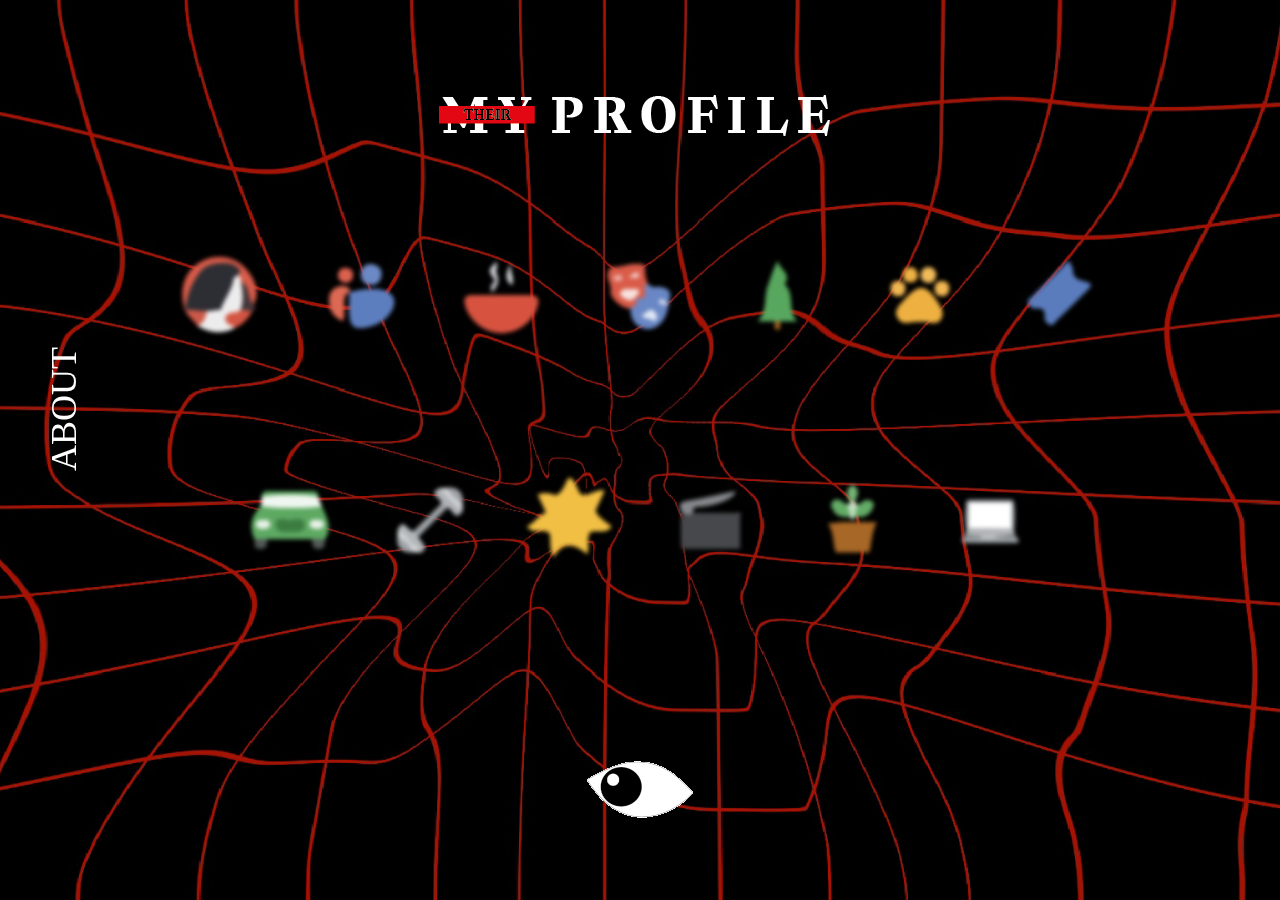
<file: index.html>
<!DOCTYPE html>
<html lang="en">
<head>
    <meta charset="UTF-8">
    <meta http-equiv="X-UA-Compatible" content="IE=edge">
    <meta name="viewport" content="width=device-width, initial-scale=1.0">
    <title>their profile</title>
    <link rel="stylesheet" href="style.css">
    <link rel="stylesheet" href="print.css">
<script src="modals.js"></script>

</head>
<body>

<div class="title">
  <div><a href="profile.html"><img src="title.png" alt=""> </a> </div>
  </div>

    <div class="about-container">
      <a class="about" href="about.html">ABOUT</a>
      </div>
    <div class="flex-container">
        <div id="items" onclick="openModal(this)"><img src="items for women.png" alt=""></div >
        <div id="registro" onclick="openModal(this)"><img src="registro civil.png"></div>
        <div id="food" onclick="openModal(this)" ><img src="food.png" alt=""></div>
        <div id="entret" onclick="openModal(this)"><img src="entreteintment.png" alt=""></div>
        <div id="outdoors" onclick="openModal(this)"><img src="outdoors.png" alt=""></div>
        <div id="pets" onclick="openModal(this)"><img src="pets.png" alt=""></div>
        <div id="night" onclick="openModal(this)"><img src="Night Life.png" alt=""></div>
        <div id="cars" onclick="openModal(this)"><img src="cars.png" alt=""></div>
        <div id="fitness" onclick="openModal(this)"><img src="fitness.png" alt=""></div>
        <div id="comics" onclick="openModal(this)"><img src="comics.png" alt=""></div>
        <div id="movies" onclick="openModal(this)"><img src="movies.png" alt=""></div>
        <div id="jardineria" onclick="openModal(this)"><img src="jardineria.png"></div>
        <div id="computacion" onclick="openModal(this)"><img src="computacion.png"></div>
      

      </div>
  <div class="eye-container">
    <a href="sos.html"> <img src="eye.gif" alt=""></a>

  </div>  



     <!-- The Modal -->

      <div id="itemsmodal" class="modal">

        <!-- Modal content -->
        <div class="modal-content">
          <span class="close">&times;</span>
          <p>
            <b>21.04</b>
            <br><b>9.43. search.</b> <i> camaras reflex: top 16 recomendaciones</i></br>
            <br></br>
            <b>22.04</b>
            <br><b>23.14.</b>visit. <i>bershka worldwide</i></br>
            <br></br>
            <b>20.04</b>
            <br><b>19.22.</b> visit. <i>pull and bear</i></br>
            <br></br>
            <b>11.04</b>
            <br><b>19.19</b> visit. <i>missguided eu: women's clothers | online shopping & fashion </i></br>
            <b>17.55.</b> visit. <i>petrizzo</i>
            <br/><b>17.14.</b> visit. <i> morphe eyeshados palettes, lip colors, makeup brushes & more</i></br>
            </p>
            </div>
      </div>

      <!-- The Modal -->

     <div id="registromodal" class="modal">

      <!-- Modal content -->
      <div class="modal-content">
        <span class="close">&times;</span>
        <p>
          <b>22.05</b>
            <br><b>21.44</b> visit.<i> huurtoeslag!?! All you need to know about Dutch rental allowance in... </i></br>
            <br></br>
            <b>20.05</b>
            <br>01.13</b> visit.<i> Romantic cinema - Netflix </i></br>
            <br></br>
            <b>09.05</b>
            <br><b>8.25</b> visit.<i> SSH - housing zwolle </i></br>
            <br></br>
            <b>20.04</b>
            <br><b>23.25</b> visit.<i> Rental Apartments Zwolle </i></br>
            </p>
          </div>
    </div>


    <!-- The Modal -->

     <div id="foodmodal" class="modal">

          <!-- Modal content -->
          <div class="modal-content">
            <span class="close">&times;</span>
            <p>
              <b>02.05</b>
            <br><b>14.25.</b> search.<i> croquetas de atún</i></br>
            <b>14.22.</b>search. <i>Recetas de comida para evitar la inflamación fáciles y deliciosas.</i>
            <br></br>
            <b>01.05</b>
            <br><b>01.21.</b>search<i>la marihuana y una dieta de reflujo ácido</i></br>
            <br></br>
            <b>17.04</b>
            <br><b>23.18</b> visit. <i>itinari.com. celebrando la pascua en la república checa</i></br>
            <b>16.24</b> visit. <i>cheescake de oreo frìo </i>
          <b>15.15.</b> visit. <i> cravings journal. cheescake de oreo</i>
          </p>
              </div>
      </div>

  
    
     <!-- The Modal -->

     <div id="entretmodal" class="modal">
       
      <!-- Modal content -->
      <div class="modal-content">
        <span class="close">&times;</span>
        <p>
          <p>
            <b>30.05</b>
            <br><b>10.19</b> used.<i> spotify </i> </br>
          <b>09.24</b> used.<i>spotify</i></br>
          <b>08.50</b> used.<i>spotify</i> </br>
       <b>08.49</b> used.<i>netflix</i> </br>
            </p>
          </div>
    </div>
     
    <!-- The Modal -->

         <div id="outdoorsmodal" class="modal">

          <!-- Modal content -->
          <div class="modal-content">
            <span class="close">&times;</span>
            <p>
              <b>20.04</b>
              <br><b>13.25.</b> search.<i> Amterdam, North Holland, Netherlands Today, Tonight</i></br>
              <b>12.19.</b> visit. <i>Amsterdam wather in may</i>
              <br></br>
              <b>01.05</b>
              <br><b>13.35</b>visit.<i> tulpenroute Flevoland </i></br>
              <br></br>
              <b>17.05</b>
              <br><b>13.35</b>visit.<i> Self-isolationf after (self)testing positive for coronavirus covid-19 | government.nl </i></br>
              <br></br>
              <b>14.05</b>
              <br><b>13.57</b> visit.<i> Eye Filmmuseum - Amsterdam </i></br>
              <br></br>
              <b>17.05</b>
              <br><b>13.35</b>visit.<i> must-follow product photography tips </i></br>
              </p>
              
              
              
              </p>
              </div>
            
              </div>
        </div>

             <!-- The Modal -->

     <div id="petsmodal" class="modal">

      <!-- Modal content -->
      <div class="modal-content">
        <span class="close">&times;</span>
        <p>
          <b>02.04</b>
        </br><b>16.51</b>visit.<i> best 10 hair salon for pets </i><br>
          <br><b>16.50</b>visit.<i>Meke Perrquería - Peluquería canina las condes</i></br>
          <br></br>
          <b>21.12</b>
          <br><b>18.40</b> visit.<i> Peces Koi: symbolic fish </i></br>
          <br></br>
          <b>04.12</b>
          <br><b>14.33</b> visit.<i> Why do dogs lick | Purina </i></br>
          </p>
          </div>
    </div>

    <div id="nightmodal" class="modal">

      <!-- Modal content -->
      <div class="modal-content">
        <span class="close">&times;</span>
        <p>
          <b>30.05</b>
        <br><b>12.23</b> used. <i> Instagram </i></br>
          <b>10.18</b> used.<i> Spotify</i>
          <br></br>
          <b>28.05</b>
          <br><b>14.17</b> visit.<i> Ziggo Dome - Justin Bieber </i></br>
          <br></br>
          <b>18.05</b>
          <br><b>20.08</b> visit.<i> Buy ACT II Butter popcorn </i></br>
          <br></br>
          <b>01.05</b>
          <br><b>03.01</b> visit.<i> top 7 mind blowing movies on amazon prime </i></br>
          <b>03.01</b> visity.<i> the 51 best comedies on amazon prime video to laugh</i>
          </p>
          </div>
    </div>
         <!-- The Modal -->

      <div id="carsmodal" class="modal">

    <!-- Modal content -->
    <div class="modal-content">
      <span class="close">&times;</span>
      <p>
        <b>yesterday</b>
        <br><b>13.26. </b> used. <i> Life360: find family and friends</i></br>
        <br></br>
        <b>22.05</b>
        <br><b>00.05.</b>visit. <i>Formula 1</i></br>
        <br></br>
        <b>13.05</b>
        <br><b>13.01.</b> visit. <i>acampada libre en Suiza - Caravanya</i></br>
        </div>
       </div>
    
       <div id="fitnessmodal" class="modal">

        <!-- Modal content -->
        <div class="modal-content">
          <span class="close">&times;</span>
          <p>
            <b>today</b>
            <br><b>8.28. </b> used.<i> Galaxy Wereable (samsung gear)</i></br>
            <br></br>
            <b>29.05</b>
            <br><b>18.35.</b>visit. <i>Bekijk de sportieve damesschoenen | skechers</i></br>
            <br></br>
            <b>19.05</b>
            <br><b>22.41.</b> have seen. <i>Lazy Girl full body WORKOUT</i></br>
            </div>
           </div>

       <div id="comicsmodal" class="modal">

            <!-- Modal content -->
            <div class="modal-content">
              <span class="close">&times;</span>
              <p>
                <b>today</b>
                <br><b>8.37. </b> used.<i> Goodreads.</i></br>
                <br></br>
                <b>09.06</b>
                <br><b>16.01.</b>visit. <i>stranger things | netflix.</i></br>
                <br></br>
                <b>06.06</b>
                <br><b>0.24.</b> visit. <i>guitar hero drum set - amazon.com.</i></br>
                <br></br> 
                <b>24.05</b>
                <br><b>15.47.</b> visit. <i>Jason Momoa evita que Amber Heard sea despedida de la secuela de Aquaman.</i></br>
                <br></br>
                <b>01.05</b>
                <br><b>13.30.</b> visit. <i>Marvel revels where the soul stone has been - cinemascomics.com</i></br>
                <br></br>
                </div>
               </div>
    
        <div id="moviesmodal" class="modal">
                <!-- Modal content -->
                <div class="modal-content">
                  <span class="close">&times;</span>
                  <p>
                    <b>10.06</b>
                    <br><b>01.04. </b> used.<i> VN Video Editor Maker VlogNow.</i></br>
                    <br></br>
                    <b>07.06</b>
                    <br><b>01.07. </b>visit. <i>Download oficcial VLC media player for Windows.</i></br>
                    <br></br>
                    <b>05.06</b>
                    <br><b>20.00.</b> visit. <i>Nueva Fujifilm X-H2S: caracteristicas, precio y ficha técnica</i></br>
                    <br></br> 
                    <b>02.06</b>
                    <br><b>16.53.</b> visit. <i>Canon EOS M6 Mark II, análisis: cuerpo de mirrorless con alma de...</i></br>
                    <b>16.30.</b> visit. <i>Un actor de Aquaman 2 brindó detalles de cómo fue trabajar con amber Heard</i></br>
                    <br></br>
                    </div>
                   </div>
 
        <div id="jardineriamodal" class="modal">
                    
          <!-- Modal content -->
         <div class="modal-content">
                      <span class="close">&times;</span>
                      <p>
                        <b>today</b>
                        <br><b>08.47 </b> visit.<i> como salvar suculentas quemadas por el sol - succulent avenue.</i></br>
                        <br></br>
                        <b>26.06</b>
                        <br><b>14.40. </b>visit. <i>Tallo pudriendose y negro: ¿qué hacer? - Archivo de Infojardín</i></br>
                        <br></br>
                        <b>05.06</b>
                        <br><b>19.56.</b> have seen. <i> Reproducir suculentas en agua - logros en 1 semana</i></br>
                        <b>19.45.</b> have seen. <i>Reproducir suculentas fácil y rápido 2018 - propagación por hoja</i></br>
                        <br></br>
                        </div>

    <div id="moviesmodal" class="modal">
       <!-- Modal content -->
        <div class="modal-content">
          <span class="close">&times;</span>
           <p>
            <b>10.06</b>
             <br><b>01.04. </b> used.<i> VN Video Editor Maker VlogNow.</i></br>
            <br></br>
            <b>07.06</b>
            <br><b>01.07. </b>visit. <i>Download oficcial VLC media player for Windows.</i></br>
            <br></br>
            <b>05.06</b>
            <br><b>20.00.</b> visit. <i>Nueva Fujifilm X-H2S: caracteristicas, precio y ficha técnica</i></br>
            <br></br> 
            <b>02.06</b>
            <br><b>16.53.</b> visit. <i>Canon EOS M6 Mark II, análisis: cuerpo de mirrorless con alma de...</i></br>
            <b>16.30.</b> visit. <i>Un actor de Aquaman 2 brindó detalles de cómo fue trabajar con amber Heard</i></br>
            <br></br>
            </div>
            </div>
    </html>
</file>
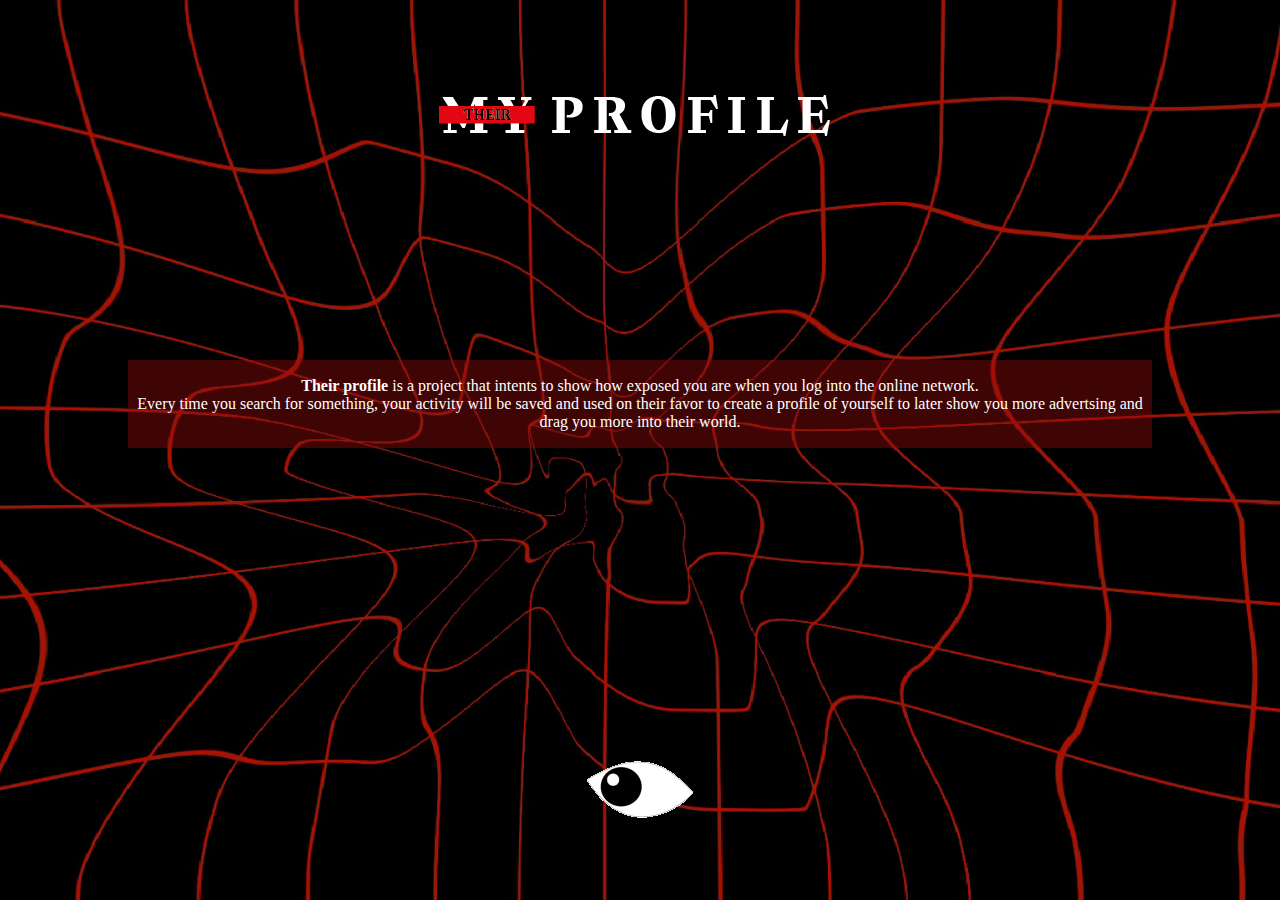
<file: about.html>
<!DOCTYPE html>
<html lang="en">
<head>
    <meta charset="UTF-8">
    <meta http-equiv="X-UA-Compatible" content="IE=edge">
    <meta name="viewport" content="width=device-width, initial-scale=1.0">
    <title>their profile</title>
    <link rel="stylesheet" href="style2.css">
</head>
<body>
  
    <div class="title">
        <div><a href="index.html"><img src="title.png" alt=""> </a> </div>
    </div>

<div class="text-container">
<p class="abouttext">
    <b>Their profile </b> is a project that intents to show how exposed you are when you log into the online network.
    <br>Every time you search for something, your activity will be saved and used on their favor to create a profile of yourself
    to later show you more advertsing and drag you more into their world. </br>
</p>
</div>


    <div class="eye-container">
        <a href="sos.html"> <img src="eye.gif" alt=""></a>
    
</body>
</html>
</file>
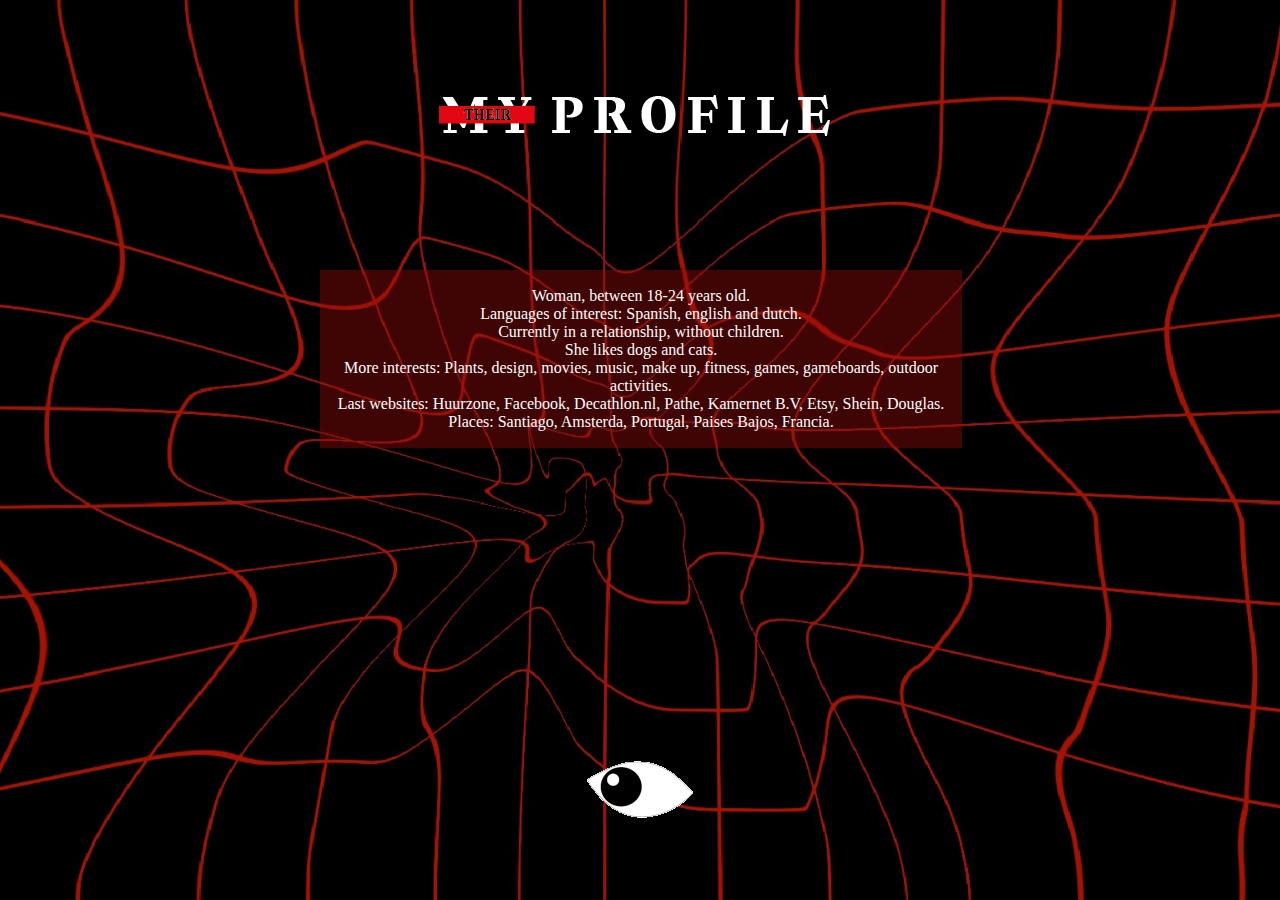
<file: profile.html>
<!DOCTYPE html>
<html lang="en">
<head>
    <meta charset="UTF-8">
    <meta http-equiv="X-UA-Compatible" content="IE=edge">
    <meta name="viewport" content="width=device-width, initial-scale=1.0">
    <title>their profile</title>
    <link rel="stylesheet" href="style4.css">
</head>
<body>
    
    <div class="title">
        <div><a href="index.html"><img src="title.png" alt=""> </a> </div>
    </div>
    <div class="text-container">
        <p class="abouttext">
           Woman, between 18-24 years old. 
           <br>Languages of interest: Spanish, english and dutch.
           <br>Currently in a relationship, without children.
           <br>She likes dogs and cats.
           <br>More interests:
           Plants, design, movies, music, make up, fitness, games, gameboards, outdoor activities.
           <br>Last websites: Huurzone, Facebook, Decathlon.nl, Pathe, Kamernet B.V, Etsy, Shein, Douglas.
           <br>Places: Santiago, Amsterda, Portugal, Paises Bajos, Francia.
        </p>
    </div>

    <div class="eye-container">
        <a href="sos.html"> <img src="eye.gif" alt=""></a>

    </div>
    </div>
</body>
</html>
</file>
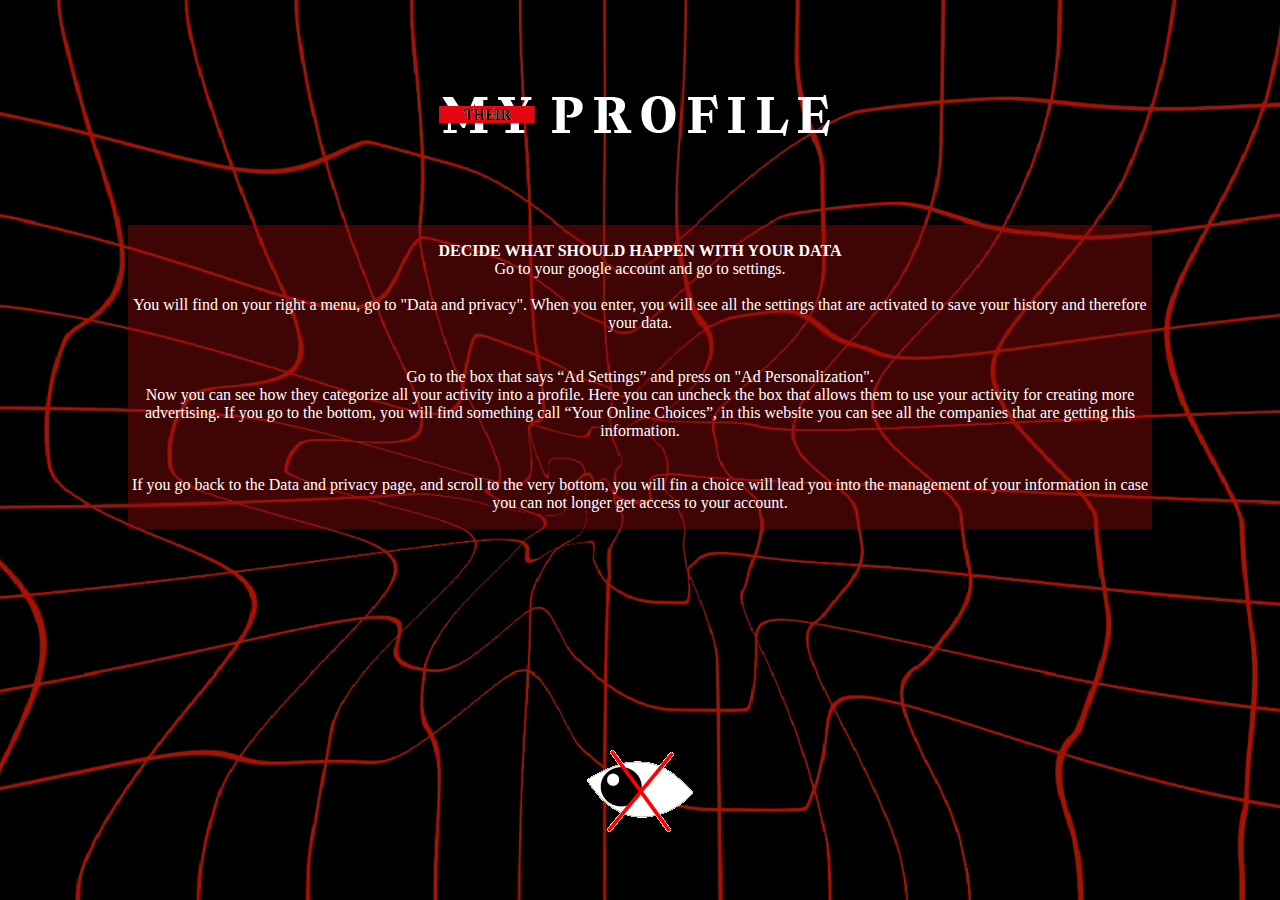
<file: sos.html>
<!DOCTYPE html>
<html lang="en">
<head>
    <meta charset="UTF-8">
    <meta http-equiv="X-UA-Compatible" content="IE=edge">
    <meta name="viewport" content="width=device-width, initial-scale=1.0">
    <title>their profile</title>
    <link rel="stylesheet" href="style3.css">
</head>
<body>
    <div class="title">
        <div><a href="index.html"><img src="title.png" alt=""> </a> </div>
    </div>
    <div class="text-container">
        <p class="abouttext">
            <b> DECIDE WHAT SHOULD HAPPEN WITH YOUR DATA</b> 
            <br>
            Go to your google account and go to settings.</br>
            <br> You will find on your right a menu, go to "Data and privacy".
            When you enter, you will see all the settings that are activated to save your history and therefore your data.
            <br></br>
            <br> Go to the box that says “Ad Settings” and press on "Ad Personalization".</br>
            Now you can see how they categorize all your activity into a profile.
            Here you can uncheck the box that allows them to use your activity for creating more advertising.
            If you go to the bottom, you will find something call “Your Online Choices”, in this website you can see all the companies that are getting this information.</br>
            <br></br>
            If you go back to the Data and privacy page, and scroll to the very bottom, you will fin a choice will lead you into the management of your information in case you can not longer get access to your account.
        </p>
    </div>

    <div class="eye-container">
        <a href="index.html"> <img src="eye-cross.gif" alt=""></a>

    </div>
    </div>
</body>
</html>
</file>
<file: style.css>
@font-face {
    font-family: minipax;
    src: url(Minipax-Bold.woff2);
    font-family: exo;
    src: url(Exo-ExtraBold.ttf);
    
    
}

body{
    background-color: black;
    overflow: hidden;
    background-image: url("background-100.jpg");
    background-repeat:no-repeat;
    background-size: cover;
    background-position:center;
    width: 100vw;
    height: 100vh;
    margin: 0;
}

h1{
    color: rgb(255, 255, 255);
    text-align: center;
    font-family: minipax;
    font-size: 48px;
    
}


a{
  text-decoration: none;
}
.title{
    display: flex;
    position: fixed;
    justify-content: center;
    width: 100%;
    border: 0px solid rgba(0, 0, 0, 0);
    top: 10vh;



}
.about{
    position: fixed;
    color: rgb(255, 255, 255);
    border: 1px solid rgba(0, 0, 0, 0);
    transform-origin: left;
    transform: translate(50%, 50%) rotate(-90deg);
    font-family: minipax;
    font-size: 36px;
    
}

.about-container{
display: flex;
width: 10%;
height: 100vh;
justify-content: center;
position: absolute;
align-items: center;
}

.flex-container{
    display: flex;
    flex-wrap: wrap;
    justify-content: center;
    align-items:flex-start;
    border: 1px solid rgba(0, 0, 0, 0);
    width: 80%;
    height: 50vh;
    position: absolute;
    top: 50%;
    left: 50%;
    transform: translate(-50%,-50%);
    
}

.flex-container div{
    width: 110px;
    height: 110px;
    border: 1px solid rgba(0, 0, 0, 0);
    margin: 14px;
    display: flex;
    justify-content: center;
    align-items: center;
    transition: all 0.4s ease-in-out;
    overflow: hidden;
    border-radius: 50%;
    
}

.flex-container div:hover{
background-color: rgb(255, 0, 0);
width: 150px;
height: 150px;
font-size: 48px;
}
.flex-container div img{
    width: 100%;
    height: auto;
    filter: blur(2px);
    transition: all 0.4s ease-in-out;

}

.flex-container div:hover img{
filter: blur(0px);
}
 
/* The Modal (background) */
.modal {
    display: none; /* Hidden by default */
    position: fixed; /* Stay in place */
    z-index: 1; /* Sit on top */
    padding-top: 100px; /* Location of the box */
    left: 0;
    top: 0;
    width: 100%; /* Full width */
    height: 100%; /* Full height */
    overflow: auto; /* Enable scroll if needed */
    background-color: rgb(0, 0, 0); /* Fallback color */
    background-color: rgba(0, 0, 0,0.4); /* Black w/ opacity */
    transition: all 0.4s ease-in-out;
  }
  
  /* Modal Content */
  .modal-content {
    background-color: #ff00003a;
    margin: auto;
    padding: 20px;
    border: 1px solid rgba(136, 136, 136, 0.5);
    width: 80%;
    color: #ffffff;
  }
  
  /* The Close Button */
  .close {
    color: #aaaaaa;
    float: right;
    font-size: 28px;
    font-weight: bold;
  }
  
  .close:hover,
  .close:focus {
    color: #000;
    text-decoration: none;
    cursor: pointer;
  }

  .eye-container{
    display: flex;
    position: fixed;
    justify-content: center;
    width: 100%;
    top: 80vh;
  }
</file>
<file: print.css>
@media print{
    .about {
    display: none;
    }
   
    .body{
        background-image: none;
    }
}

@media only screen and (max-width: 900px) {
    body{
        overflow: scroll;
        background-attachment: fixed;
    }
}
</file>
<file: style2.css>
@font-face {
    font-family: minipax;
    src: url(Minipax-Bold.woff2);
}

    body{
        background-color: black;
        overflow: hidden;
        background-image: url("background-100.jpg");
        background-repeat:no-repeat;
        background-size: cover;
        background-position:center;
        width: 100vw;
        height: 100vh;
        margin: 0;
    }

h1{
    color: rgb(255, 255, 255);
    text-align: center;
    font-family: minipax;
    font-size: 48px;
    
}

.title{
    display: flex;
    position: fixed;
    justify-content: center;
    width: 100%;
    border: 0px solid rgba(0, 0, 0, 0);
    top: 10vh;

}

.text-container{
    display: flex;
    justify-content: center;
    border: 1px solid rgba(0, 0, 0, 0);
    width: auto;
    height: auto;
    position: absolute;
    top: 40%;
    left: 10%;
    right: 10%;
    background-color: #9e090965;
    overflow: hidden;
    


}


.abouttext{
    color: white;
    text-align: center;
}

.about-container{
display: flex;
width: 10%;
height: 80vh;
justify-content: left;
position: absolute;
align-items: left;
}

.eye-container{
    display: flex;
    position: fixed;
    justify-content: center;
    width: 100%;
    top: 80vh;
}
</file>
<file: style4.css>
body{
    background-color: black;
    overflow: hidden;
    background-image: url("background-100.jpg");
    background-repeat:no-repeat;
    background-size: cover;
    background-position:center;
    width: 100vw;
    height: 100vh;
    margin: 0;
}

.title{
    display: flex;
    position: fixed;
    justify-content: center;
    width: 100%;
    border: 0px solid rgba(0, 0, 0, 0);
    top: 10vh;
}
.text-container{
    display: flex;
    justify-content: center;
    border: 1px solid rgba(0, 0, 0, 0);
    width: 50%;
    height: auto;
    position: absolute;
    top: 30%;
    left: 25%;
    right: 10%;
    background-color: #9e090965;
    overflow: hidden;
}
.abouttext{
    color: white;
    text-align: center;
}
.about-container{
display: flex;
width: 10%;
height: 80vh;
justify-content: left;
position: absolute;
align-items: left;
}

.eye-container{
    display: flex;
    position: fixed;
    justify-content: center;
    width: 100%;
    top: 80vh;
}
</file>
<file: style3.css>
@font-face {
    font-family: minipax;
    src: url(Minipax-Bold.woff2);
}

body{
    background-color: black;
    overflow: hidden;
    background-image: url("background-100.jpg");
    background-repeat:no-repeat;
    background-size: cover;
    background-position:center;
    width: 100vw;
    height: 100vh;
    margin: 0;
}

h1{
    color: rgb(255, 255, 255);
    text-align: center;
    font-family: minipax;
    font-size: 48px;
    
}

.title{
    display: flex;
    position: fixed;
    justify-content: center;
    width: 100%;
    border: 0px solid rgba(0, 0, 0, 0);
    top: 10vh;
}
.text-container{
    display: flex;
    justify-content: center;
    border: 1px solid rgba(0, 0, 0, 0);
    width: auto;
    height: auto;
    position: absolute;
    top: 25%;
    left: 10%;
    right: 10%;
    background-color: #9e090965;
    overflow: hidden;
}
.abouttext{
    color: white;
    text-align: center;
}
.about-container{
display: flex;
width: 10%;
height: 80vh;
justify-content: left;
position: absolute;
align-items: left;
}

.eye-container{
    display: flex;
    position: fixed;
    justify-content: center;
    width: 100%;
    top: 80vh;
}
@media only screen and (max-width: 900px) {
    body{
        overflow: scroll;
        background-attachment: fixed;
    }
}
</file>
